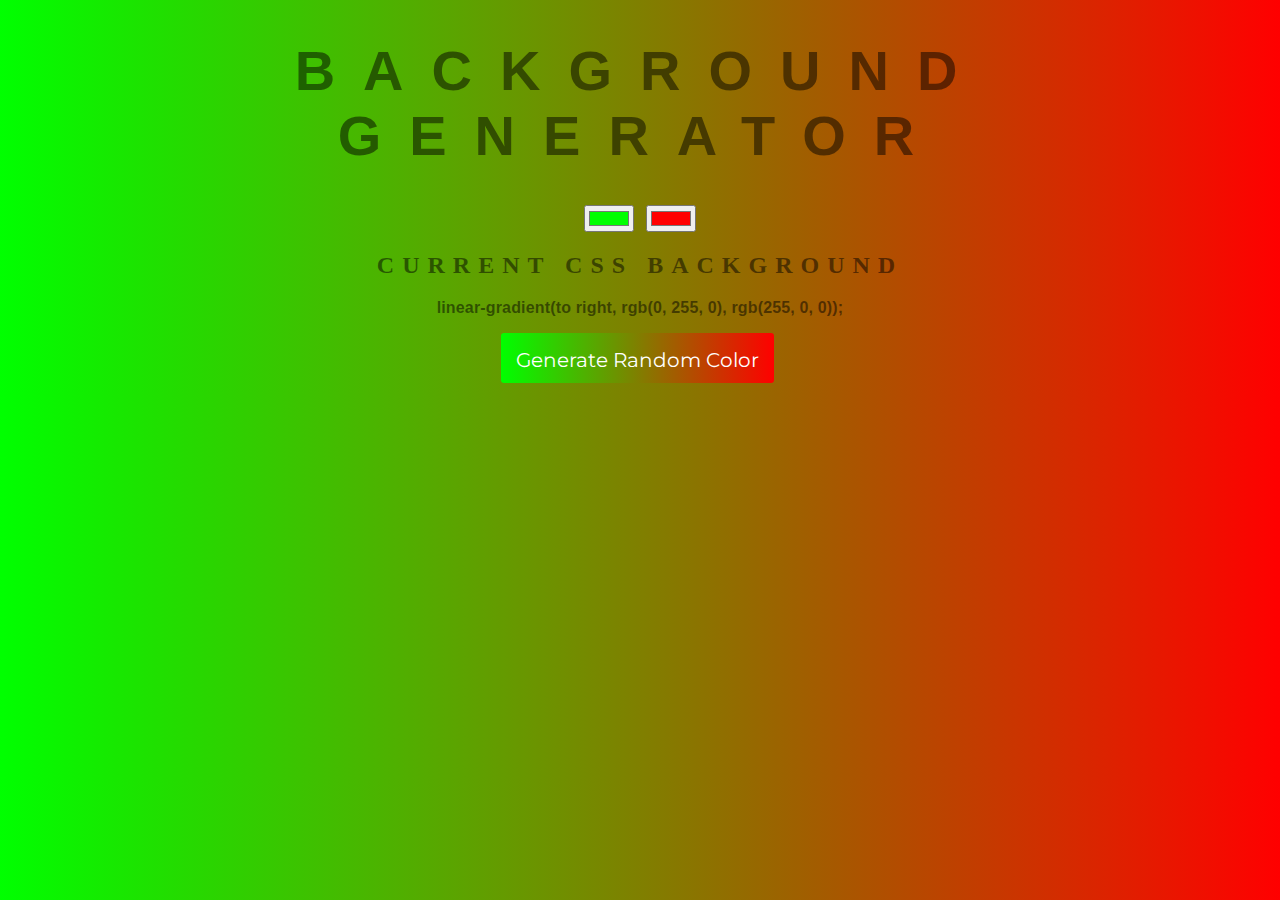
<file: index.html>
<!DOCTYPE html>
<html>
<head>
	<title>Gradient Background</title>
	<link rel="stylesheet" type="text/css" href="style.css">
	<link rel="stylesheet" href="https://fonts.googleapis.com/css?family=Montserrat">
</head>
<body id="gradient">
	<h1>Background Generator</h1>
	<input class="color1" type="color" name="color1" value="#00ff00">
	<input class="color2" type="color" name="color2" value="#ff0000">
	<h2>Current CSS Background</h2>
	<h3>text</h3>
	<div class="center">
		<input class="button" type="button" value="Generate Random Color">
	</div>
	<script type="text/javascript" src="script.js"></script>
</body>
</html>
</file>
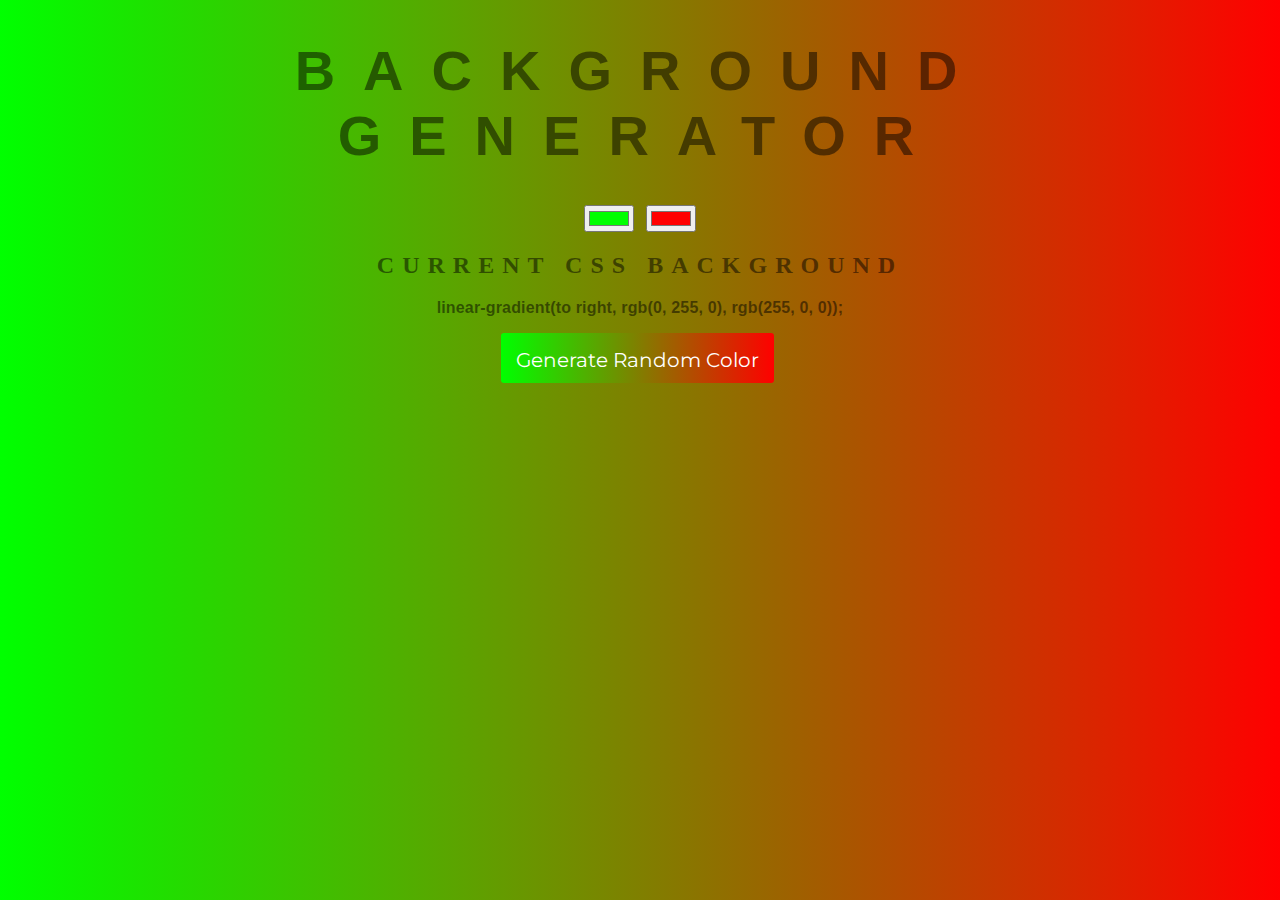
<file: index (1).html>
<!DOCTYPE html>
<html>
<head>
	<title>Gradient Background</title>
	<link rel="stylesheet" type="text/css" href="style.css">
	<link rel="stylesheet" href="https://fonts.googleapis.com/css?family=Montserrat">
</head>
<body id="gradient">
	<h1>Background Generator</h1>
	<input class="color1" type="color" name="color1" value="#00ff00">
	<input class="color2" type="color" name="color2" value="#ff0000">
	<h2>Current CSS Background</h2>
	<h3>text</h3>
	<div class="center">
		<input class="button" type="button" value="Generate Random Color">
	</div>
	<script type="text/javascript" src="script.js"></script>
</body>
</html>
</file>
<file: style.css>
@import  url(https://fonts.googleapis.com/css?family=Montserrat);

/* $button-bg-color: #348AA7;
$button-border-color: #166E84; */

body {
	font: 'Raleway', sans-serif;
    color: rgba(0,0,0,.5);
    text-align: center;
    text-transform: uppercase;
    letter-spacing: .5em;
    top: 15%;
	background: linear-gradient(to right, red , yellow); /* Standard syntax */
}

h1 {
    font: 600 3.5em 'Raleway', sans-serif;
    color: rgba(0,0,0,.5);
    text-align: center;
    text-transform: uppercase;
    letter-spacing: .5em;
    width: 100%;
}

h3 {
	font: 900 1em 'Raleway', sans-serif;
    color: rgba(0,0,0,.5);
    text-align: center;
    text-transform: none;
    letter-spacing: 0.01em;

}

/* .center {
    position: absolute;
    top: 80%;
    left: 50%;
    transform: translate(-50%, -50%);
  } */
  
.button{
    display: inline-block;
    padding: 15px;
    margin-right: 5px;
    height: 50px;
    min-width: 100px;
    background: linear-gradient(to right, red , yellow);
    border: none;
    outline: none;
    color: white;
    font-family: 'Montserrat', sans-serif;
    font-weight: 400;
    font-size: 20px;
    border-radius: 3px;
    box-shadow: 0 5px 0px darken(#348AA7,0%);
    border-bottom: 5px solid darken(#348AA8,5%);
}
    
    .button:hover{ 
      background: darken(#348AA7,5%);
      box-shadow: 0 4px 1px darken(#348AA7,5%);
      border-bottom: 2px solid darken(#348AA7,5%);
      transition: all 0.1s ease-in;
    }
    
    .button:active{
      transform:translateY(4px);
      border-bottom-width: 2px;
      box-shadow: none;
    }
</file>
